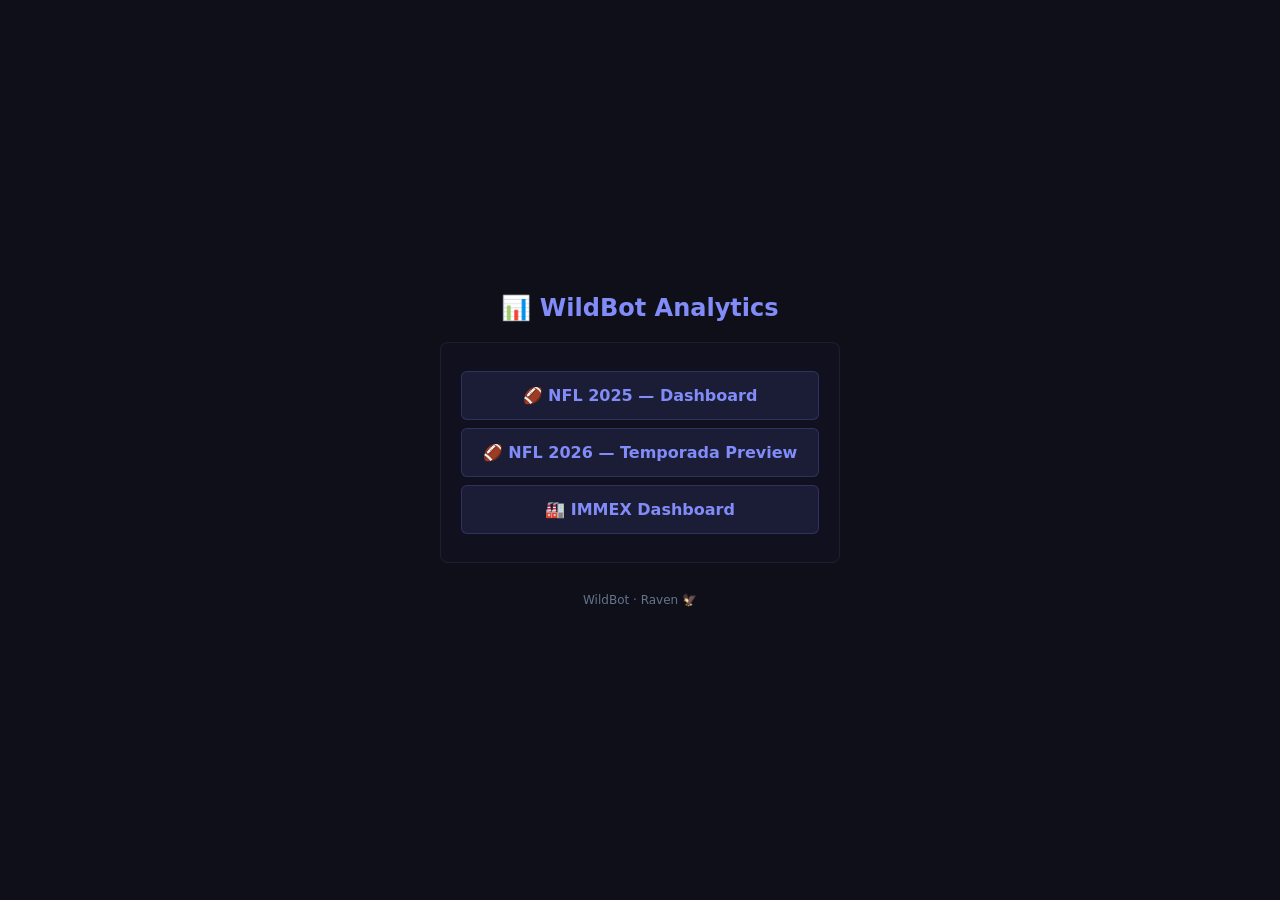
<file: index.html>
<!DOCTYPE html>
<html lang="es">
<head>
<meta charset="UTF-8">
<meta name="viewport" content="width=device-width, initial-scale=1.0">
<title>WildBot Analytics</title>
<style>
*{margin:0;padding:0;box-sizing:border-box}
body{background:#0f0f1a;color:#e2e8f0;font-family:system-ui,sans-serif;display:flex;flex-direction:column;align-items:center;justify-content:center;min-height:100vh;padding:20px;gap:20px}
h1{color:#818cf8;font-size:24px}
.c{background:rgba(17,17,34,0.85);border:1px solid rgba(255,255,255,0.06);border-radius:8px;padding:20px;max-width:400px;width:100%;text-align:center}
a{display:block;background:rgba(129,140,248,0.1);color:#818cf8;border:1px solid rgba(129,140,248,0.2);border-radius:6px;padding:14px;margin:8px 0;text-decoration:none;font-size:16px;font-weight:600;transition:all 0.2s}
a:hover{background:rgba(129,140,248,0.2);border-color:#818cf8}
.sm{color:#64748b;font-size:12px;margin-top:10px}
</style>
</head>
<body>
<h1>📊 WildBot Analytics</h1>
<div class="c">
  <a href="dashboard.html">🏈 NFL 2025 — Dashboard</a>
  <a href="dashboard_2026.html">🏈 NFL 2026 — Temporada Preview</a>
  <a href="dashboard_immex.html">🏭 IMMEX Dashboard</a>
</div>
<div class="sm">WildBot · Raven 🦅</div>
</body>
</html>
</file>
